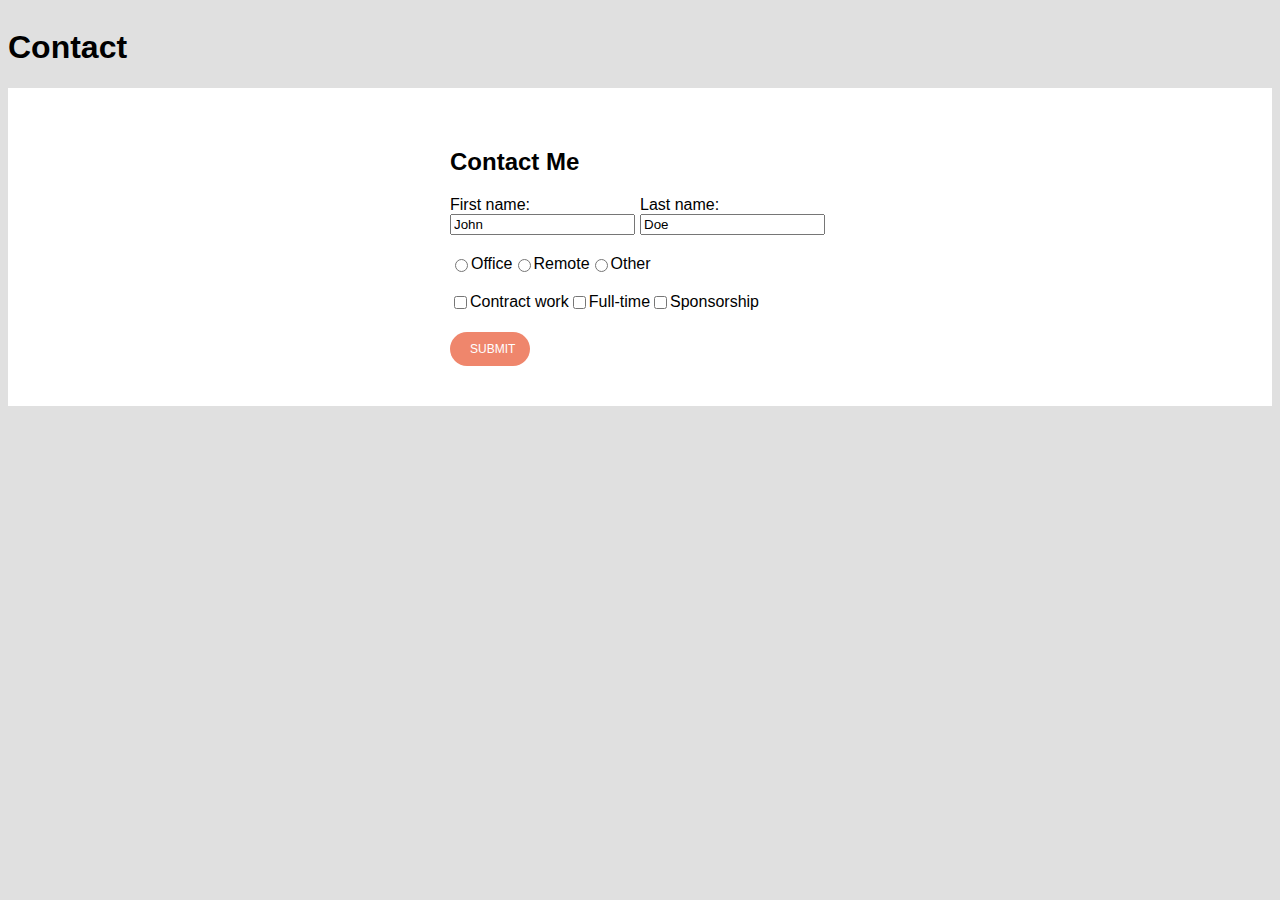
<file: pages/contact.html>
<!DOCTYPE html>
<html>
    <head>
        <link rel="stylesheet" href="../styles.css" />
        <link />
        <title>Contact</title>
        <meta charset="UTF-8" />
    </head>
    <body>
        <h1>Contact</h1>
        <section>
            <form>
              <h2>Contact Me</h2>
              <div class="input-section">
                <div class="input-group">
                  <label for="first-name">First name:</label>
                  <input type="text" id="first-name" name="first-name" value="John"></input>
                </div>
                <div class="input-group">
                  <label for="last-name">Last name:</label>
                  <input type="text" id="last-name" name="last-name" value="Doe"></input>
                </div>
              </div>
              <div class="input-section">
                <input type="radio" id="office" name="office" value="office"></input>
                <label for="office">Office</label>
                <input type="radio" id="remote" name="remote" value="remote"></input>
                <label for="remote">Remote</label>
                <input type="radio" id="other" name="other" value="other"></input>
                <label for="other">Other</label>
              </div>
              <div class="input-section">
                <input type="checkbox" id="contract" name="contract" value="contract"></input>
                <label for="contract">Contract work</label>
                <input type="checkbox" id="full-time" name="full-time" value="full-time"></input>
                <label for="full-time">Full-time</label>
                <input type="checkbox" id="sponsorship" name="sponsorship" value="sponsorship"></input>
                <label for="sponsorship">Sponsorship</label>
              </div>
              <input class="button" type="submit" value="submit"></input>
            </form>
          </section>
    </body>
</html>
</file>
<file: styles.css>
body {
    display: flex;
    flex-direction: column;
    font-family: 'Roboto', sans-serif;
    background-color: #e0e0e0;
}

nav {
    width: 100%;
    height: 50px;
    display: flex;
    justify-content: space-between;
}

.nav-bar {
    display: flex;
    justify-content: flex-end;
    list-style-type: none;
    text-transform: uppercase;
    font-size: 12px;
}

li {
    margin: 15px 5px;
}

.logo {
    height: 30px;
    margin: 15px 30px;
}

section {
    width: 100%;
    background-color: #ffffff;
    display: flex;
    align-items: center;
    justify-content: center;
    flex-wrap: wrap;
    padding: 40px 0 0 0;
}

.about-me {
    width: 300px;
    margin: 5px;
    display: flex;
    justify-content: space-evenly;
}

.info {
    max-width: 300px;
    margin: 30px;
}

#main {
    box-shadow: 10px 10px 5px grey;
}

.hero {
    width: 100%;
    display: flex;
    justify-content: space-between;
    flex-wrap: wrap;
}

.hero-info {
    margin: 30px;
    max-width: 300px;
}

.hero-image {
    height: 300px;
    width: 300px;
    margin: 30px;
}

@media only screen and (max-width: 700px) {
    .hero-info {
        max-width: 700px;
    }

    .hero-image {
        visibility: hidden;
        height: 0px;
    }
}

.styled-break {
    width: 30px;
    height: 5px;
    background-color: #a17df4;
    border-radius: 2.5px;
    margin: 30px 0 30px 0;
}

.avatar {
    width: 100px;
    border-radius: 50px;
}

#name {
    font-size: 45px;
}

.test {
    width: 30px;
    height: 30px;
    background-color: red;
    margin: 5px;
}

.button {
    border: 0;
    padding: 10px 20px;
    font-size: 20px;
    background-color: #ef866c;
    width: 80px;
    border-radius: 20px;
    color: #ffffff;
    text-transform: uppercase;
    font-size: 12px;
    text-align: center;
}

.button:hover {
    background-color: #ef744b;
}

.button:active {
    box-shadow: inset -2px -2px 3px rgba(255, 255, 255, 0.6);
}

form {
    margin: 0 0 40px 0;
}

.input-section {
    margin: 20px 0;
    display: flex;
}

.input-group {
    display: flex;
    flex-direction: column;
    margin: 0 5px 0 0;
}

footer {
    font-family: Arial, Helvetica, sans-serif;
    display: flex;
    justify-content: center;
}

@media only screen and (max-width: 500px) {
    footer {
        background-color: blue;
    }
}

.far {
    margin: 3px;
}

a {
    text-decoration: none;
    color: black;
}

a:hover {
    color: orangered;
}

a:active {
    color: purple;
}
</file>
